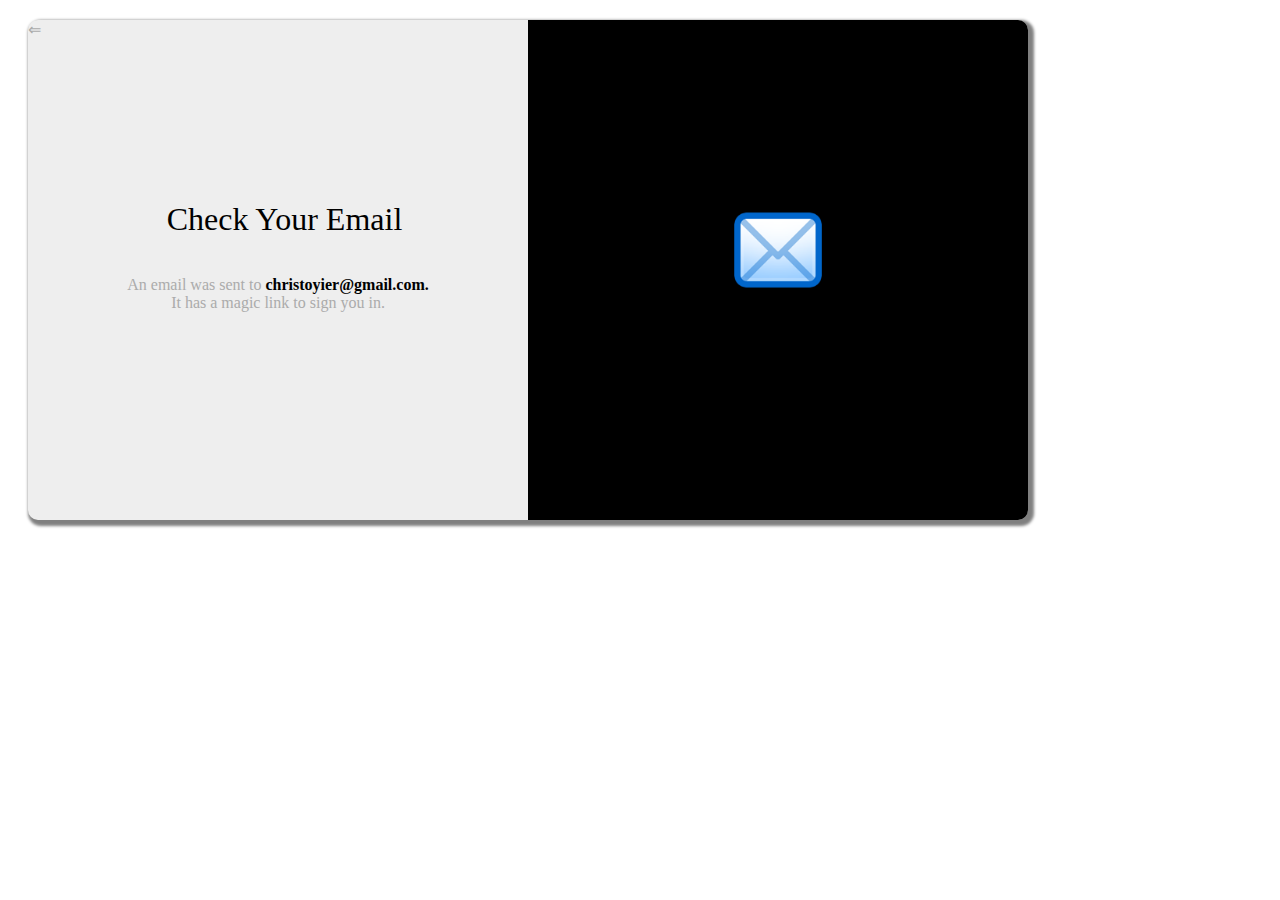
<file: homework/index.html>
<!DOCTYPE html>
<html>
<head>
	<link rel="stylesheet" type="text/css" href="css/style.css">
</head>
<body>
	<div class="main">
		<div class="leftContent">
			<p id="arrow">⇐	</p>
			

			<h1>Check Your Email</h1>
			<p> An email was sent to <b>christoyier@gmail.com.</b>
				<br>
			It has a magic link to sign you in.</p>
		</div>
		<div class="rightContent">
			<img src="images/letter.png">
		</div>
	</div> 


</body>
</html>
</file>
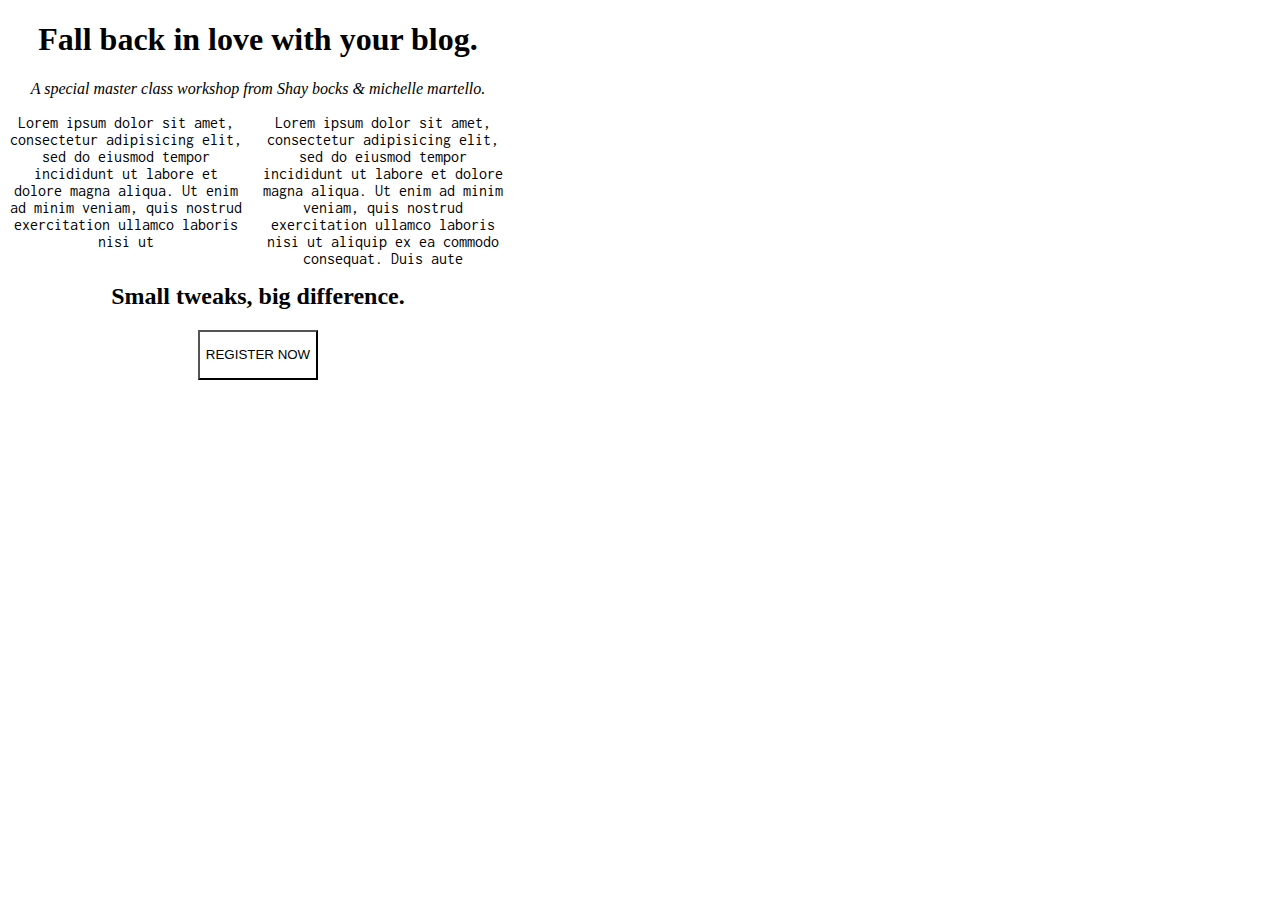
<file: homework/index2.html>
<!DOCTYPE html>
<html>
<head>
	<link rel="stylesheet" type="text/css" href="css2/style.css">
	<link href="https://fonts.googleapis.com/css?family=Oswald" rel="stylesheet">
	<link href="https://fonts.googleapis.com/css?family=Inconsolata|Oswald" rel="stylesheet">
</head>
<body>
<h1>Fall back in love with your blog.</h1>
<i>A special master class workshop from Shay bocks & michelle martello.</i>
<div class="main">
	<div class="left">
		<p>Lorem ipsum dolor sit amet, consectetur adipisicing elit, sed do eiusmod
		tempor incididunt ut labore et dolore magna aliqua. Ut enim ad minim veniam,
		quis nostrud exercitation ullamco laboris nisi ut </p>
	</div>
	<div class="right">
		<p>Lorem ipsum dolor sit amet, consectetur adipisicing elit, sed do eiusmod
		tempor incididunt ut labore et dolore magna aliqua. Ut enim ad minim veniam,
		quis nostrud exercitation ullamco laboris nisi ut aliquip ex ea commodo
		consequat. Duis aute</p> </div>
</div>
<h2>Small tweaks, big difference.</h2>
<button> REGISTER NOW</button>

</body>
</html>
</file>
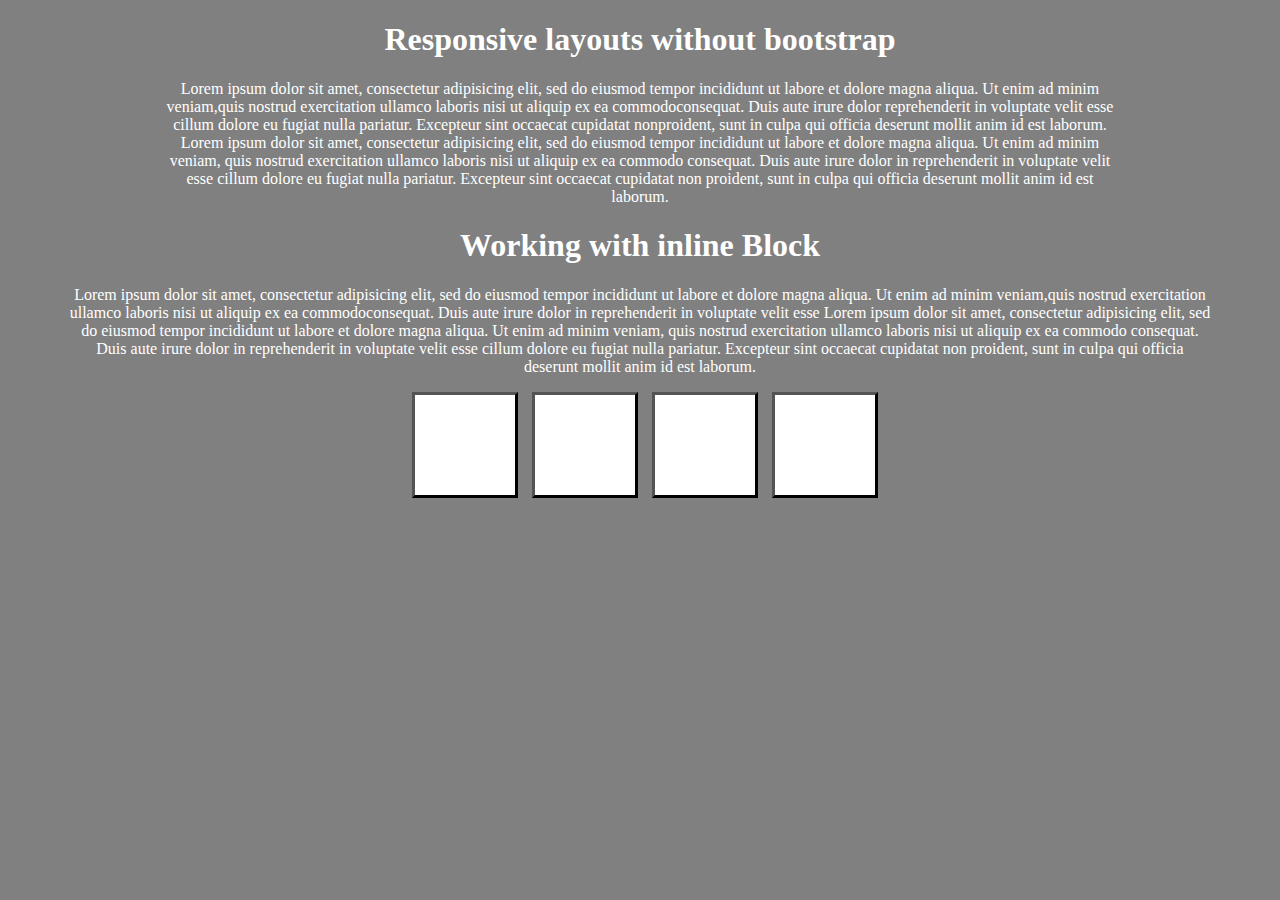
<file: homework/index3.html>
<!DOCTYPE html>
<html>
<head>
	<link rel="stylesheet" type="text/css" href="css3/style.css">
</head>
<body>
<div class="header">
	<h1>Responsive layouts without bootstrap</h1>
	<p>Lorem ipsum dolor sit amet, consectetur adipisicing elit, sed do eiusmod tempor incididunt ut labore et dolore magna aliqua. Ut enim ad minim veniam,quis nostrud exercitation ullamco laboris nisi ut aliquip ex ea commodoconsequat. Duis aute irure dolor reprehenderit in voluptate velit esse cillum dolore eu fugiat nulla pariatur. Excepteur sint occaecat cupidatat nonproident, sunt in culpa qui officia deserunt mollit anim id est laborum.
	Lorem ipsum dolor sit amet, consectetur adipisicing elit, sed do eiusmod
	tempor incididunt ut labore et dolore magna aliqua. Ut enim ad minim veniam,
	quis nostrud exercitation ullamco laboris nisi ut aliquip ex ea commodo
	consequat. Duis aute irure dolor in reprehenderit in voluptate velit esse
	cillum dolore eu fugiat nulla pariatur. Excepteur sint occaecat cupidatat non
	proident, sunt in culpa qui officia deserunt mollit anim id est laborum.</p>
</div>
<div class="middle">
	<h1>Working with inline Block</h1>
	<p>Lorem ipsum dolor sit amet, consectetur adipisicing elit, sed do eiusmod tempor incididunt ut labore et dolore magna aliqua. Ut enim ad minim veniam,quis nostrud exercitation ullamco laboris nisi ut aliquip ex ea commodoconsequat. Duis aute irure dolor in reprehenderit in voluptate velit esse
	Lorem ipsum dolor sit amet, consectetur adipisicing elit, sed do eiusmod
	tempor incididunt ut labore et dolore magna aliqua. Ut enim ad minim veniam,
	quis nostrud exercitation ullamco laboris nisi ut aliquip ex ea commodo
	consequat. Duis aute irure dolor in reprehenderit in voluptate velit esse
	cillum dolore eu fugiat nulla pariatur. Excepteur sint occaecat cupidatat non
	proident, sunt in culpa qui officia deserunt mollit anim id est laborum.</p>
	<div class="footer">
		<div ></div>
		<div ></div>
		<div ></div>
		<div></div>
	</div>
</div>
</body>
</html>
</file>
<file: homework/css/style.css>
.main{

	width: 1000px;
	height: 500px;
	margin: 20px;
	border-radius: 10px;
	box-shadow: 3px 3px 3px 3px grey;
	background-color:#eee;
	
}

   #arrow{
    	display: inline-block;
    	float: left;
    	margin: 0px;
    }
.leftContent h1{
	font-weight: normal;
	padding-top: 160px;
	display: inline-block;


}

.leftContent p{
	color: #ababab;

}
b{
	color: black;
}
.leftContent{

	width: 50%;
	height: 100%;
	float: left;
	text-align: center;
	box-sizing: border-box;

}

.rightContent{
	border-top-right-radius: 10px;
	border-bottom-right-radius: 10px;
	width: 50%;
	height: 100%;
	background-color: black;
	float: right;
	text-align: center;
	padding-top: 180px;
	box-sizing: border-box;
	display: inline-block;
}
.rightContent img{
	width: 100px;
	height: 100px;
    }
</file>
<file: homework/css2/style.css>
h1 h2{
	font-family: 'Oswald', sans-serif;
}
body{
	text-align: center;
	width: 500px;
	height: 500px;
}
.main{
	font-family: 'Inconsolata', monospace;
}
.left{
float: left;
	width: 47%;
	margin-right: 3%;
	height: 100%;

}
.right{float: left;
	width: 50%;
	height: 100%;

}
button{
height: 50px;
background-color: white;
border-width: 2px;
border-style: normal;
}
</file>
<file: homework/css3/style.css>
.footer div{
	width: 100px;
	height: 100px;
	display: inline-block;
	margin-left: 10px;
	border: 3px black;
	border-style: outset;
	background-color: white;
}
body{
	color: white;
	background-color: grey;
	text-align: center;
}
.header p{
	margin:0px 150px;

}
.middle{
	margin:0px 60px;
}
</file>
